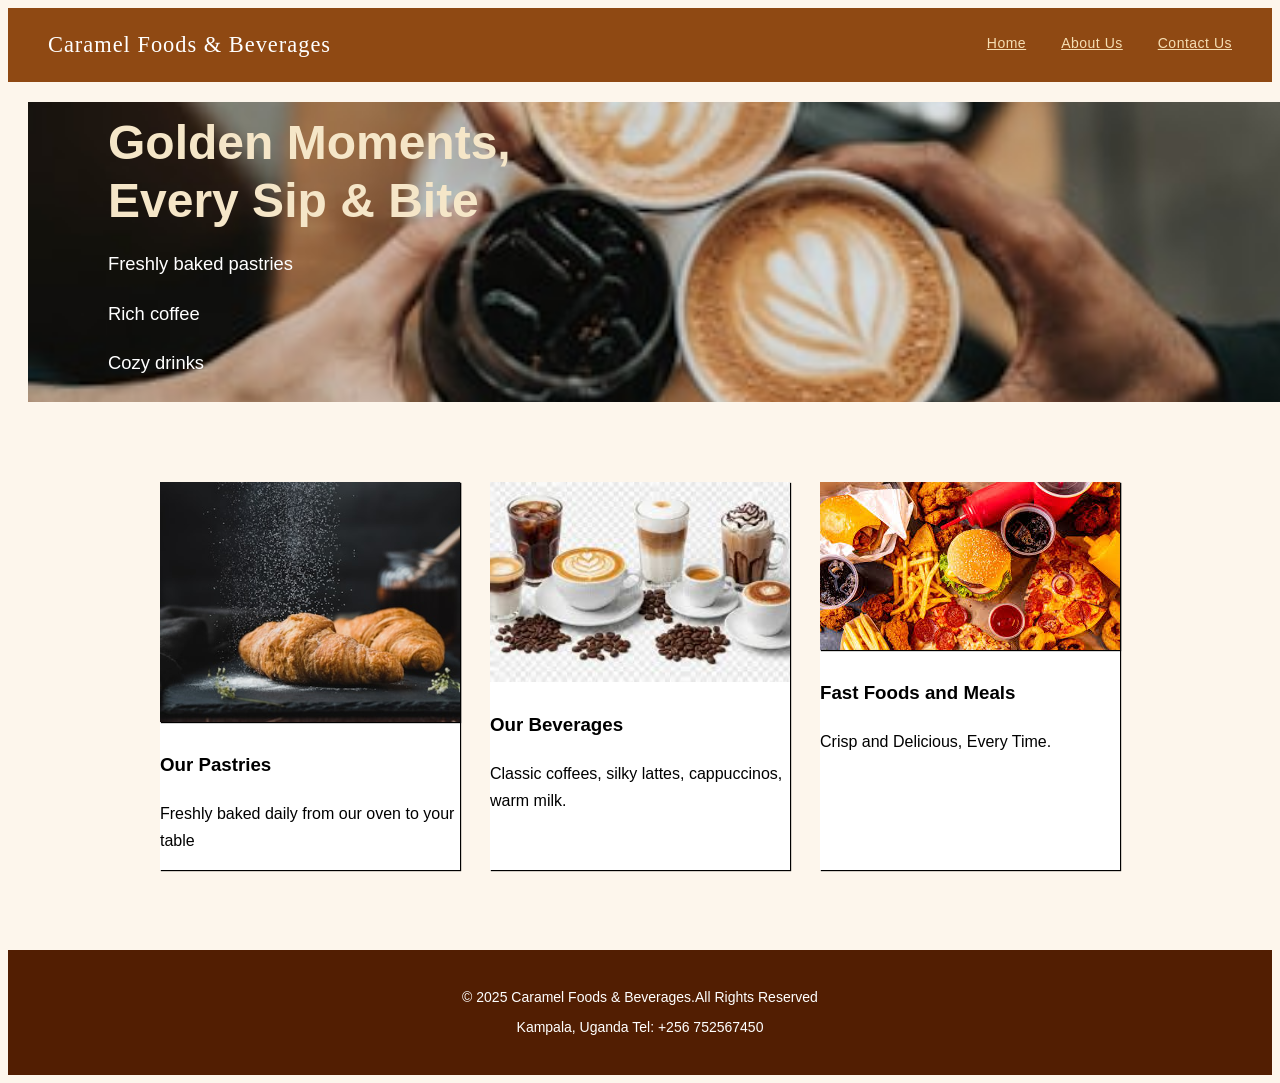
<file: index.html>
<!DOCTYPE html>
<html lang="en">
<head>
    <meta charset="UTF-8">
    <meta name="viewport" content="width=device-width, initial-scale=1.0">
    <title>Caramel Foods & Beverages</title>
    <link rel="stylesheet" href="style.css">
    
</head>
<body>

    <div class="nav-menu">
        <div class="logo">Caramel Foods & Beverages</div>
        <nav class="nav-links">
            <a href="index.html" class="active">Home</a>
            <a href="about.html">About Us</a>
            <a href="contact.html">Contact Us</a>
        </nav>
    </div>
 
    <div id="main-container">
        <div class="main">
            <h1>Golden Moments, <br>Every Sip & Bite</h1>
            <p>Freshly baked pastries</p>
            <p> Rich coffee</p> 
            <p>Cozy drinks</p>            
        </div>
    </div>

    <div id="main-content">

        <div id="lsidebar">
            <img src="images/pasteries.jpg">
            <h3>Our Pastries</h3>
            <p>Freshly baked daily from our oven to your table</p>
            
        </div>

        <div class="card">
            <img src="/images/bev.jpg">
            <h3>Our Beverages</h3>
            <p>Classic coffees, silky lattes, cappuccinos, warm milk.</p>
        </div>

        <div id="rsidebar">
            <img src="/images/fast_foods.jpg">
            <h3>Fast Foods and Meals</h3>
            <p>Crisp and Delicious, Every Time.</p>
            </div>
    </div>    
    <footer class="footer">
        <p>&copy; 2025 Caramel Foods & Beverages.All Rights Reserved</p>
        <p> Kampala, Uganda Tel: +256 752567450</p>
    </footer>

</body>
</html>
</file>
<file: style.css>
body {
    font-family:  sans-serif;
    font-weight: 400;
    background-color: #fdf6ec;
    color: black;
    line-height: 1.7;
}
.nav-menu {
    background-color: #8f4913;       
    padding: 18px 40px;
    display: flex;                   
    align-items: center;             
    justify-content: space-between;                     
}
#main-container {    
    background-image: url('/images/beverages.jpg');
    background-size: cover;       
    background-position: center;
    height: 300px;
    width: 1200px;
    display: flex;
    align-items: center;          
    margin: 20px;
    padding-left: 80px;
}
.main h1 {
    font-size: 3rem;
    color: #f5e6c8;
    margin-bottom: 15px;
    line-height: 1.2;
}
.main {
    font-size: 1.15rem;
    color: white;
    margin-bottom: 25px;
     position: relative;  
}
#main-content {
    display: flex;                  
    gap: 30px;
    padding: 60px 60px;
    justify-content: center;
    flex-wrap: wrap;                 
}
#rsidebar {
    background-color: #fff;
    width: 300px;
    box-shadow: 1px  1px 1px black;  
}
.card, #rsidebar img, #lsidebar img {
    background-color: #fff;
    width: 300px;
    box-shadow: 1px  1px 1px black;  
}
#lsidebar {
    background-color: #fff;
    width: 300px;
    box-shadow: 1px  1px 1px black;        
}
.footer {
    background-color: #521e02;
    color: white;
    text-align: center;
    padding: 30px 20px;
    margin-top: 20px;
}

.footer p {
    margin: 6px 0;
    font-size: 14px;
}
.nav-links {
    display: flex;
    gap: 35px;                       
    justify-content: center;
    align-items: center;
}
.nav-links a {
    color: wheat;                 
    font-size: 14px;
    letter-spacing: 0.5px;
    padding-bottom: 3px;
    }
.logo {
    font-family:  serif;
    color:white;                  
    font-size: 1.4rem;
    letter-spacing: 1px;
}
.card img {
    width: 100%;
    height: 200px;
    object-fit: cover;           
}
.about-banner {
    background-image: url('/images/about_background.jpg');
    background-size: cover;
    background-position: center;
    height: 300px;
    display: flex;
    flex-direction: column;          
    align-items: center;
    justify-content: center;
    position: relative;
    text-align: center;
        margin: 30px;
}
.about-banner h2 {
    position: relative;
    font-size: 2.5rem;
    color: white;
}
.about-banner p {
    position: relative;
    color: #f4a112;
    font-size: 1.1rem;
    margin-top: 8px;
}
.about-section {
    padding: 60px 80px;
    display: flex;
    flex-direction: column;         
    gap: 50px;
    align-items: center;    
}
.about-block {
    display: flex;
    align-items: center;
    gap: 40px;
    flex-wrap: wrap;
}
.about-text h3 {
    font-size: 1.8rem;
    margin-bottom: 15px;
    text-align: center;
    color: black;
}
.about-text p {
    color: black;
    margin-bottom: 12px;
    max-width: 480px;
    text-align: center;
}
.contact-section {
    display: flex;
    gap: 50px;
    padding: 60px 80px;
    flex-wrap: wrap;
}
.form {
    flex: 1;
    width: 500px;
    background-color: white;
    padding: 35px;
    margin-left: 400px;
   }
.form h3 {
    font-size: 24px;
    color: black;
}
.form label {
    display: block;
    margin-top: 14px;
    margin-bottom: 5px;
    font-weight: 700;
    color: black;
    font-size: 16px;
}
.form input[type="text"],
.form input[type="email"],
.form input[type="password"],
.form input[type="date"],
.form select,
.form textarea {
    width: 100%;
    padding: 10px 12px;
    border: 1px solid ;
    border-radius: 4px;
    font-family:  sans-serif;
    font-size: 14px;
    background-color: white;
    outline: none;
    }
.radio,
.checkbox {
    display: flex;
    gap: 20px;
    align-items: center;
    flex-wrap: wrap;
    margin-top: 5px;
}
.radio input,
.checkbox input {
    width: auto;                   
    margin-right: 5px;
}
.form .button {
    width: 100%;
    margin-top: 25px;
    font-family:  sans-serif;
    font-weight: 700;
    letter-spacing: 0.5px;
    font-size: 15px;
    padding: 14px;
}
</file>
